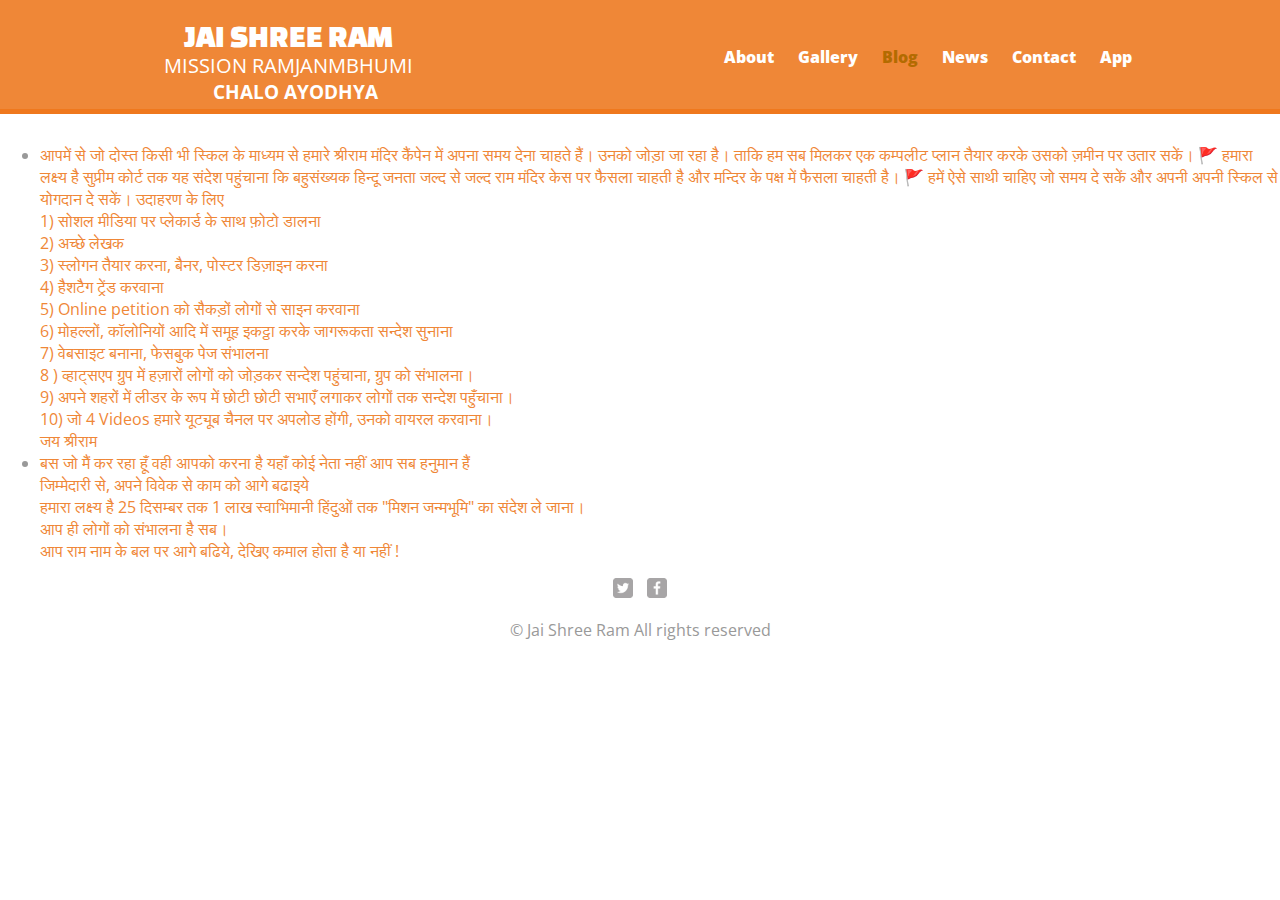
<file: blog.html>
<!DOCTYPE html>
<html>
	<head>
		<title> Ram Mandir</title>
		<link rel="stylesheet" href="css/normalize.css"/>
		<link rel="stylesheet" href="css/main.css"/>
		<link href='https://fonts.googleapis.com/css?family=Changa+One|Open+Sans:400,400italic,700,700italic,800' rel='stylesheet' type='text/css'>
		<link rel="stylesheet" href="css/responsive.css"/>
	</head>
	<body>
		<header>
			<logo>
				<h1>JAI SHREE RAM</h1>
				<h2>MISSION RAMJANMBHUMI</h2>
				<h3>CHALO AYODHYA</h3>
			</logo>
			<nav>
				<ul>
					<li><a href="index.html" > About </a></li>
					<li><a href="gallery.html"> Gallery </a></li>
					<li><a href="blog.html" class="selected">Blog</a></li>
					<li><a href="news.html">News</a></li>
					<li><a href="contact.html">Contact</a></li>
					<li><a href="http://bit.ly/BhaktimayBharat">App</a></li>
								
				</ul>
			</nav>
		</header>
		<section>
			<ul>
				<li><a>आपमें से जो दोस्त किसी भी स्किल के माध्यम से हमारे श्रीराम मंदिर कैंपेन में अपना समय देना चाहते हैं। उनको जोड़ा जा रहा है।

 ताकि हम सब मिलकर एक कम्पलीट प्लान तैयार करके उसको ज़मीन पर उतार सकें। 

🚩
हमारा लक्ष्य है सुप्रीम कोर्ट तक यह संदेश पहुंचाना कि बहुसंख्यक हिन्दू जनता जल्द से जल्द राम मंदिर केस पर फैसला चाहती है और मन्दिर के पक्ष में फैसला चाहती है।
🚩

हमें ऐसे साथी चाहिए जो समय दे सकें और अपनी अपनी स्किल से योगदान दे सकें।

उदाहरण के लिए<br>
1) सोशल मीडिया पर प्लेकार्ड के साथ फ़ोटो डालना<br>
2) अच्छे लेखक<br>
3) स्लोगन तैयार करना, बैनर, पोस्टर डिज़ाइन करना<br>
4) हैशटैग ट्रेंड करवाना<br>
5) Online petition को सैकड़ों लोगों से साइन करवाना<br>
6) मोहल्लों, कॉलोनियों आदि में समूह इकट्ठा करके जागरूकता सन्देश सुनाना<br>
7) वेबसाइट बनाना, फेसबुक पेज संभालना<br>
8 ) व्हाट्सएप ग्रुप में हज़ारों लोगों को जोड़कर सन्देश पहुंचाना, ग्रुप को संभालना।<br>
9) अपने शहरों में लीडर के रूप में छोटी छोटी सभाएँ लगाकर लोगों तक सन्देश पहुँचाना।<br>
10) जो 4 Videos हमारे यूट्यूब चैनल पर अपलोड होंगी, उनको वायरल करवाना।<br>

जय श्रीराम</a></li>
				<li><a>बस जो मैं कर रहा हूँ
वही आपको करना है

यहाँ कोई नेता नहीं
आप सब हनुमान हैं<br>
जिम्मेदारी से, अपने विवेक से काम को आगे बढाइये<br>

हमारा लक्ष्य है 25 दिसम्बर तक 1 लाख स्वाभिमानी हिंदुओं तक "मिशन जन्मभूमि" का संदेश ले जाना।<br>

आप ही लोगों को संभालना है सब।<br>
आप राम नाम के बल पर आगे बढिये, देखिए कमाल होता है या नहीं !</a></li>
				<!--<li><a>Muslims are fighting for an ordinary mosque built by Babar who was a looter, a plunderer. Hindus have lakhs of temples.They are not asking for 1 more temple. But fighting for birthplace of Lord Ram in  Ayodhya which is as holy to them as is Kaaba to Muslims.</a></li>
				<li><a href="sem4.html"></a></li>-->
			</ul>
		</section>
		<footer>
			<p>
				<a href="https://twitter.com/teamjanmbhumi?s=09"><img src="img\twitter-wrap.png" alt="twitterlogo"/>
				<a href="https://www.facebook.com/Mission-Janmbhumi-1115615978603147/"><img src="img\facebook-wrap.png" alt="faceboklogo" /></a>
			</p>
			<p>
				&copy; Jai Shree Ram All rights reserved
			</p>
		</footer>
	</body>
</html>
</file>
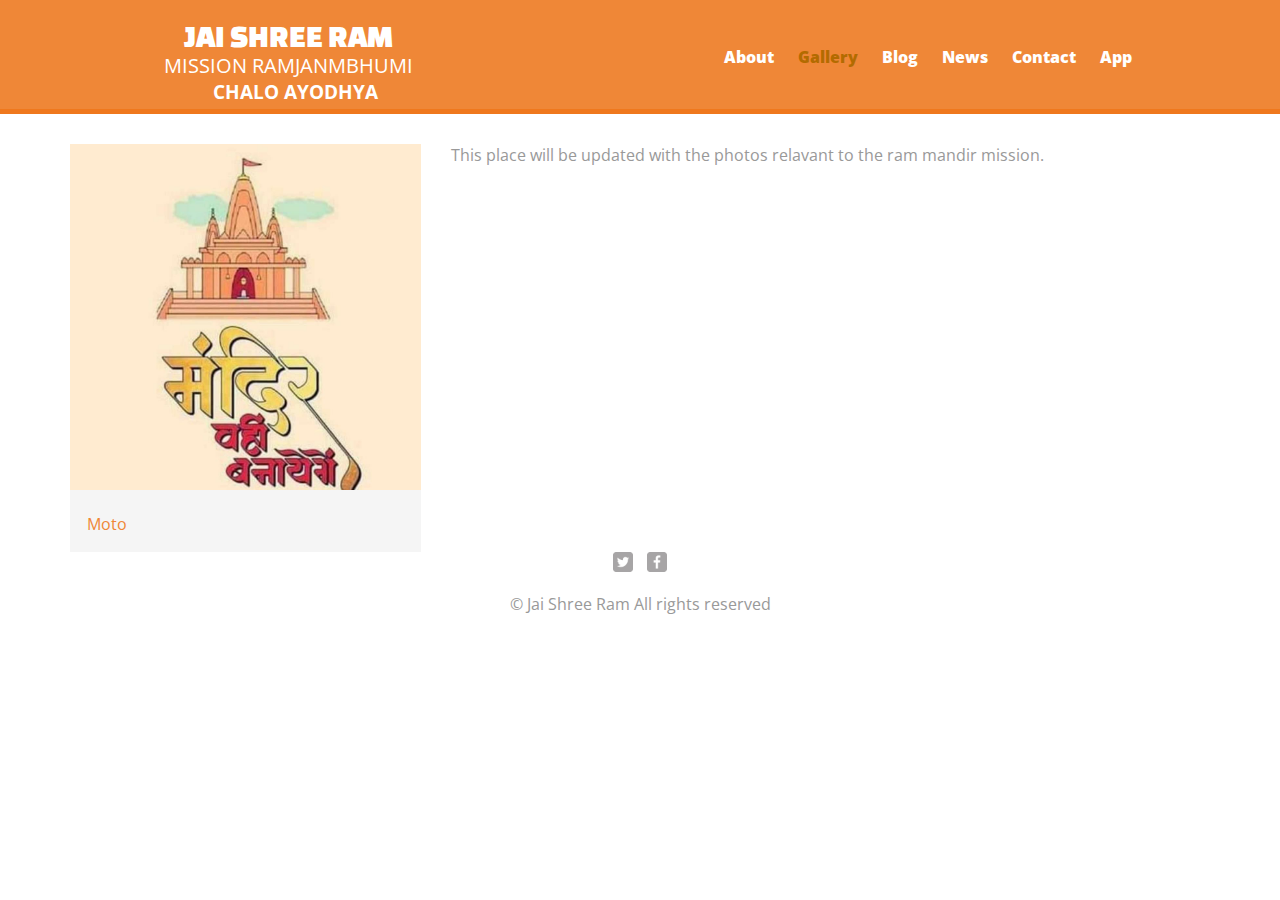
<file: gallery.html>
<!DOCTYPE html>
<html>
	<head>
		<title> Ram Mandir</title>
		<link rel="stylesheet" href="css/normalize.css"/>
		<link rel="stylesheet" href="css/main.css"/>
		<link href='https://fonts.googleapis.com/css?family=Changa+One|Open+Sans:400,400italic,700,700italic,800' rel='stylesheet' type='text/css'>
		<link rel="stylesheet" href="css/responsive.css"/>
	</head>
	<body>
		<header>
			<logo>
				<h1>JAI SHREE RAM</h1>
				<h2>MISSION RAMJANMBHUMI</h2>
				<h3>CHALO AYODHYA</h3>
			</logo>
			<nav>
				<ul>
					<li><a href="index.html" > About </a></li>
					<li><a href="gallery.html" class="selected"> Gallery </a></li>
					<li><a href="blog.html">Blog</a></li>
					<li><a href="news.html">News</a></li>
					<li><a href="contact.html">Contact</a></li>
					<li><a href="http://bit.ly/BhaktimayBharat">App</a></li>
				</ul>
			</nav>
		</header>
		<section>
			<ul id="gallery">
			This place will be updated with the photos relavant to the ram mandir mission.
				<li>
					<a href="img/my1.jpeg"><img src="img/my1.jpeg" alt="" />
					<p>Moto</p>
					</a>					
				</li>
				<!--<li>
					<a href="img\my2.jpg"><img src="img\my2.jpg" alt=""/>
					<p>ACP plantation Drive</p>
					</a>					
				</li>
				<li>
					<a href="img\my3.jpg"><img src="img\my3.jpg" alt=""/>
					<p>Shiksha Sopan: Raksha Bandhan</p>
					</a>					
				</li>
				<li>
					<a href="img\my4.jpg"><img src="img\my4.jpg" alt=""/>
					<p>TA201 project: Communication Skills</p>
					</a>					
				</li>
				<li>
					<a href="img\my5.jpg"><img src="img\my5.jpg" alt=""/>
					<p>Family trip to Maihar Devi (MP)</p>
					</a>					
				</li>-->
			</ul>
		</section>
		<footer>
			<p>
				<a href="https://twitter.com/teamjanmbhumi?s=09"><img src="img\twitter-wrap.png" alt="twitterlogo"/>
				<a href="https://www.facebook.com/Mission-Janmbhumi-1115615978603147/"><img src="img\facebook-wrap.png" alt="faceboklogo" /></a>
			</p>
			<p>
				&copy; Jai Shree Ram All rights reserved
			</p>
		</footer>
	</body>



</html>
</file>
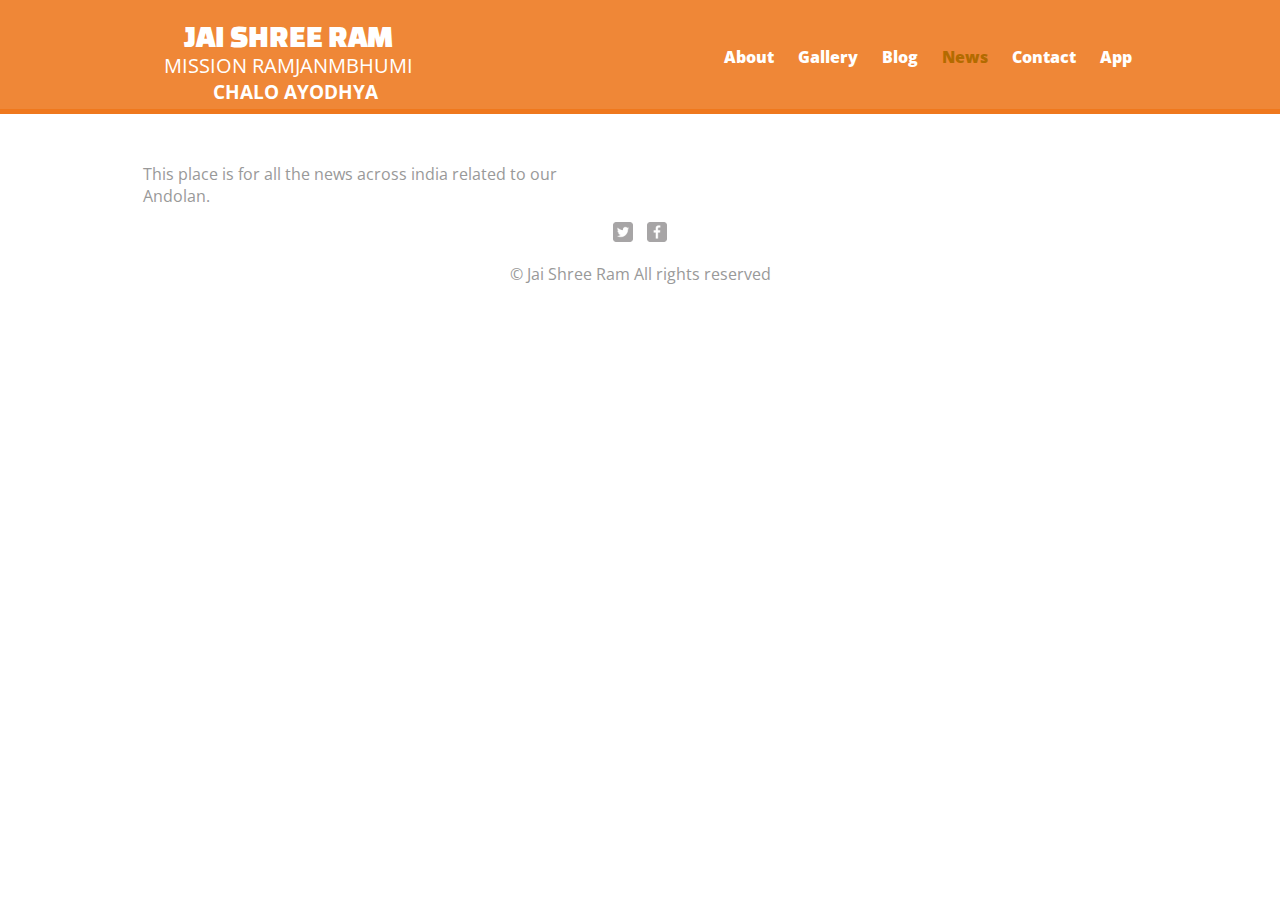
<file: news.html>
<!DOCTYPE html>
<html>
	<head>
		<title> Ram Mandir</title>
		<link rel="stylesheet" href="css/normalize.css"/>
		<link rel="stylesheet" href="css/main.css"/>
		<link href='https://fonts.googleapis.com/css?family=Changa+One|Open+Sans:400,400italic,700,700italic,800' rel='stylesheet' type='text/css'>
		<link rel="stylesheet" href="css/responsive.css"/>
	</head>
	<body>
		<header>
			<logo>
				<h1>JAI SHREE RAM</h1>
				<h2>MISSION RAMJANMBHUMI</h2>
				<h3>CHALO AYODHYA</h3>
				
			</logo>
			<nav>
				<ul>
					<li><a href="index.html" > About </a></li>
					<li><a href="gallery.html"> Gallery </a></li>
					<li><a href="blog.html">Blog</a></li>
					<li><a href="news.html" class="selected">News</a></li>
					<li><a href="contact.html">Contact</a></li>
					<li><a href="http://bit.ly/BhaktimayBharat">App</a></li>
						
				</ul>
			</nav>
		</header>
		<section id="primary">
			<h3></h3>
			<p>
			This place is for all the news across india related to our Andolan.
				<!--<li><a href="resume.docx" > Resume </a></li>
				<li><a href="CV.PDF"> CV </a></li>
-->
			</p>
			<p>
				
			</p>	
		</section>
		<section id="secondary">
			<h3>  </h3>
			<ul class="contact12">
				
			</ul>
		
		
		</section>
		<footer>
			<p>
				<a href="https://twitter.com/teamjanmbhumi?s=09" target="_blank"><img src="img\twitter-wrap.png" alt="twitterlogo"/>
				<a href="https://www.facebook.com/Mission-Janmbhumi-1115615978603147/" target="_blank"><img src="img\facebook-wrap.png" alt="faceboklogo" /></a>
			</p>
			<p>
				&copy; Jai Shree Ram All rights reserved
			</p>
		</footer>
	</body>
</html>
</file>
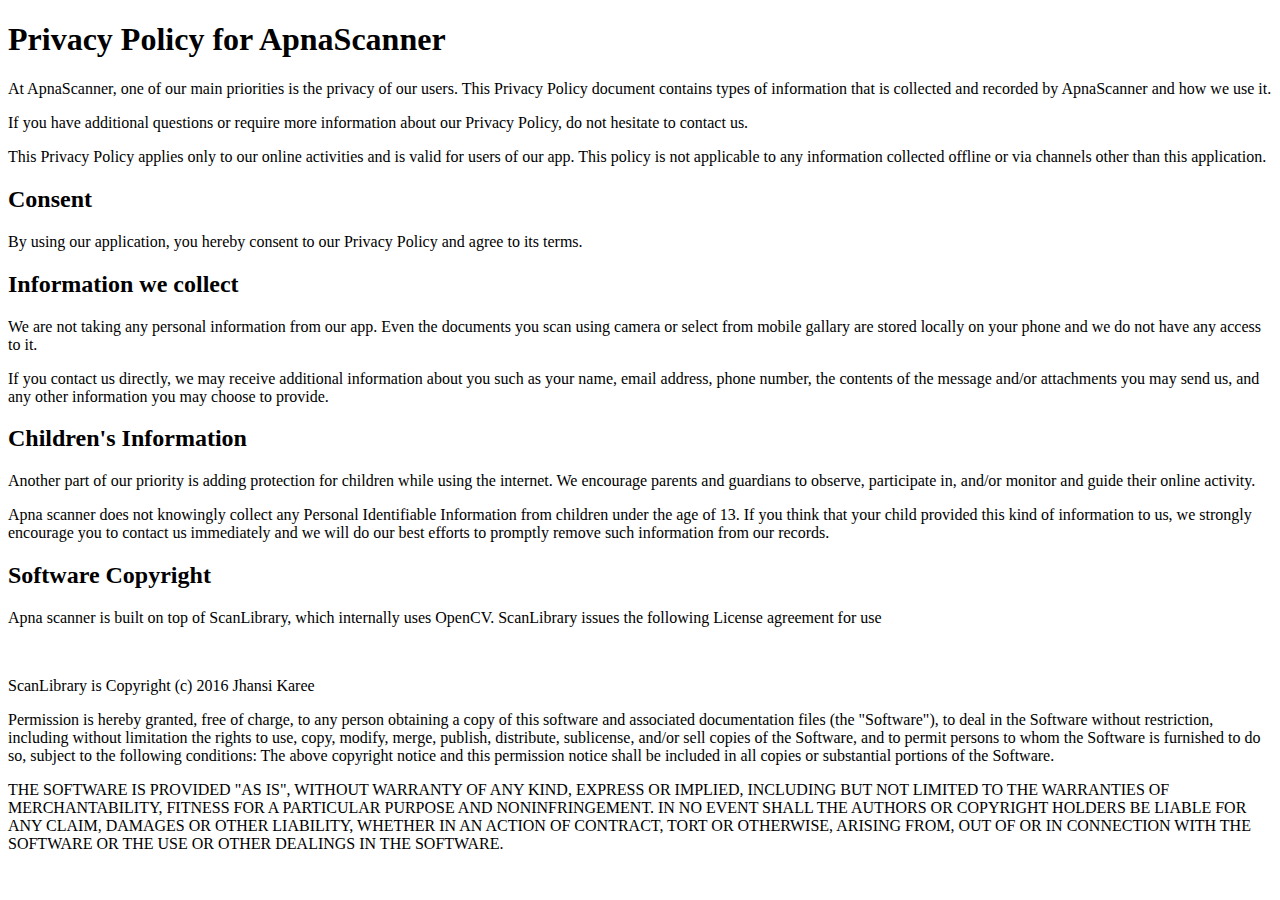
<file: privacyPolicy.html>
<!DOCTYPE html>
<html lang="en">
  <head>
    <title>YourTech - Providing tech solutions</title>
    <meta charset="utf-8">
  </head>
  <body>
    
   <h1>Privacy Policy for ApnaScanner</h1>

<p>At ApnaScanner, one of our main priorities is the privacy of our users. This Privacy Policy document contains types of information that is collected and recorded by ApnaScanner and how we use it.</p>

<p>If you have additional questions or require more information about our Privacy Policy, do not hesitate to contact us.</p>

<p>This Privacy Policy applies only to our online activities and is valid for users of our app. This policy is not applicable to any information collected offline or via channels other than this application.</p>

<h2>Consent</h2>

<p>By using our application, you hereby consent to our Privacy Policy and agree to its terms.</p>

<h2>Information we collect</h2>
<p>We are not taking any personal information from our app. Even the documents you scan using camera or select from mobile gallary are stored locally on your phone and we do not have any access to it. </p>
<p></p>
<p>If you contact us directly, we may receive additional information about you such as your name, email address, phone number, the contents of the message and/or attachments you may send us, and any other information you may choose to provide.</p>



<h2>Children's Information</h2>

<p>Another part of our priority is adding protection for children while using the internet. We encourage parents and guardians to observe, participate in, and/or monitor and guide their online activity.</p>

<p>Apna scanner does not knowingly collect any Personal Identifiable Information from children under the age of 13. If you think that your child provided this kind of information to us, we strongly encourage you to contact us immediately and we will do our best efforts to promptly remove such information from our records.</p>

<h2>Software Copyright</h2>
<p>Apna scanner is built on top of ScanLibrary, which internally uses OpenCV. ScanLibrary issues the following License agreement for use
</p>
</br>
<p>ScanLibrary is Copyright (c) 2016 Jhansi Karee</p>
<p>Permission is hereby granted, free of charge, to any person obtaining a copy of this software and associated documentation files (the "Software"), to deal in the Software without restriction, including without limitation the rights to use, copy, modify, merge, publish, distribute, sublicense, and/or sell copies of the Software, and to permit persons to whom the Software is furnished to do so, subject to the following conditions: The above copyright notice and this permission notice shall be included in all copies or substantial portions of the Software.</p>
<p>THE SOFTWARE IS PROVIDED "AS IS", WITHOUT WARRANTY OF ANY KIND, EXPRESS OR IMPLIED, INCLUDING BUT NOT LIMITED TO THE WARRANTIES OF MERCHANTABILITY, FITNESS FOR A PARTICULAR PURPOSE AND NONINFRINGEMENT. IN NO EVENT SHALL THE AUTHORS OR COPYRIGHT HOLDERS BE LIABLE FOR ANY CLAIM, DAMAGES OR OTHER LIABILITY, WHETHER IN AN ACTION OF CONTRACT, TORT OR OTHERWISE, ARISING FROM, OUT OF OR IN CONNECTION WITH THE SOFTWARE OR THE USE OR OTHER DEALINGS IN THE SOFTWARE.</p>
  </body>
</html>
</file>
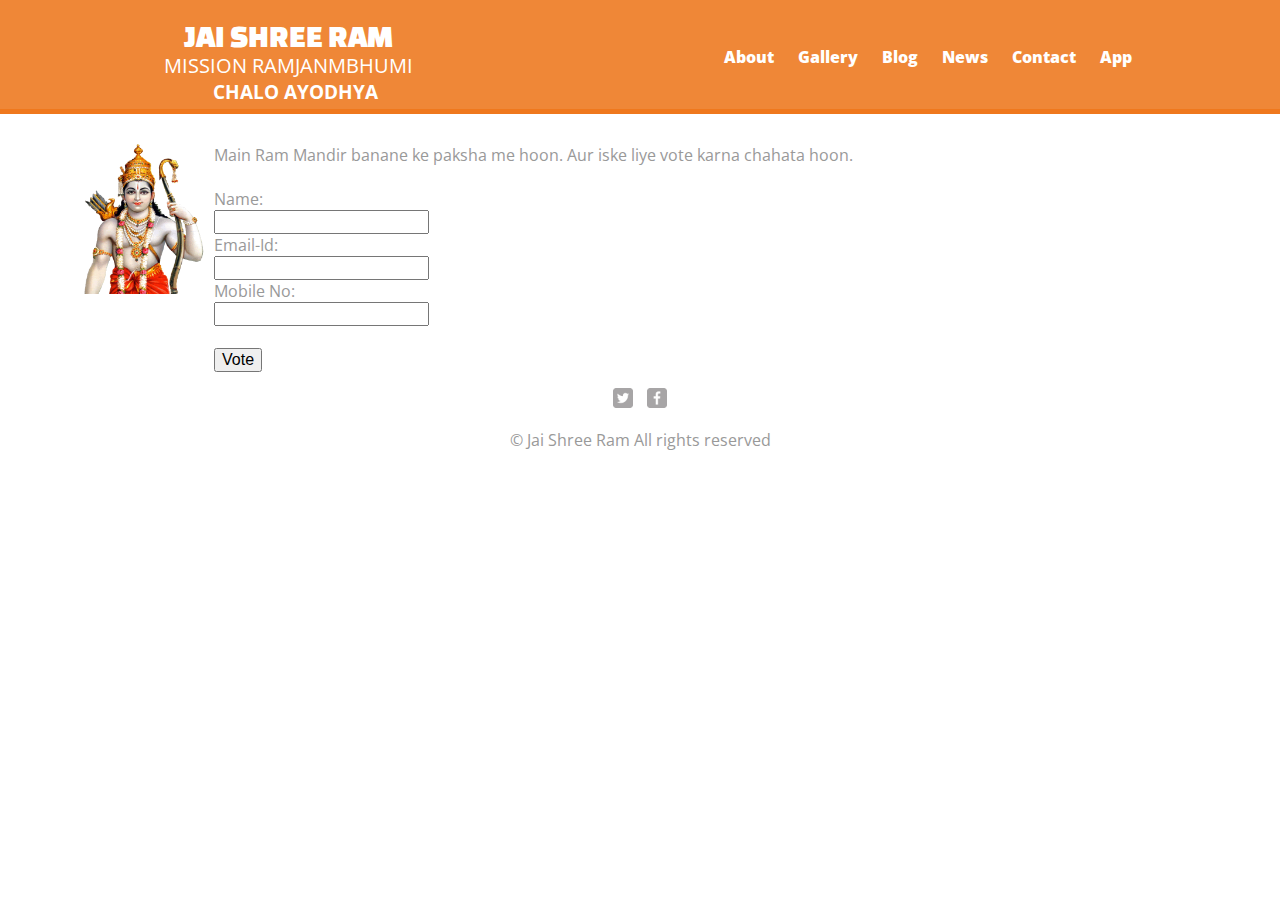
<file: vote.html>
<!DOCTYPE html>
<html>
	<head>
		<title> Ram Mandir</title>
		<link rel="stylesheet" href="css/normalize.css"/>
		<link rel="stylesheet" href="css/main.css"/>
		<link href='https://fonts.googleapis.com/css?family=Changa+One|Open+Sans:400,400italic,700,700italic,800' rel='stylesheet' type='text/css'>
		<link rel="stylesheet" href="css/responsive.css"/>
	</head>
	<body>
		<header>
			<logo>
				<h1>JAI SHREE RAM</h1>
				<h2>MISSION RAMJANMBHUMI</h2>
				<h3>CHALO AYODHYA</h3>
				
			</logo>
			<nav>
				<ul>
					<li><a href="index.html"> About </a></li>
					<li><a href="gallery.html"> Gallery </a></li>
					<li><a href="blog.html">Blog</a></li>
					<li><a href="news.html">News</a></li>
					<li><a href="contact.html">Contact</a></li>
					<li><a href="http://bit.ly/BhaktimayBharat">App</a></li>
						
				</ul>
			</nav>
		</header>
		<section>
			<img src="img\ram.png" alt="dp" class="dp"/>
			<info id="vote">
			Main Ram Mandir banane ke paksha me hoon. Aur iske liye vote karna chahata hoon.
			<form>
				<br>Name:<br>
				<input type="text" name="name"><br>
				Email-Id:<br>
				<input type="email" name="Email"><br>
				Mobile No:<br>
				<input type="tel" name="Mobile number"><br><br>
			</form>
			<button type="submit" form="form1" value="Submit">Vote</button>
			
			</info>

		</section>
		
		<footer>
			<p>
				<a href="https://twitter.com/teamjanmbhumi?s=09"><img src="img\twitter-wrap.png" alt="twitterlogo"/>
				<a href="https://www.facebook.com/Mission-Janmbhumi-1115615978603147/"><img src="img\facebook-wrap.png" alt="faceboklogo" /></a>
			</p>
			<p>
				&copy; Jai Shree Ram All rights reserved
			</p>
		</footer>
	</body>



</html>
</file>
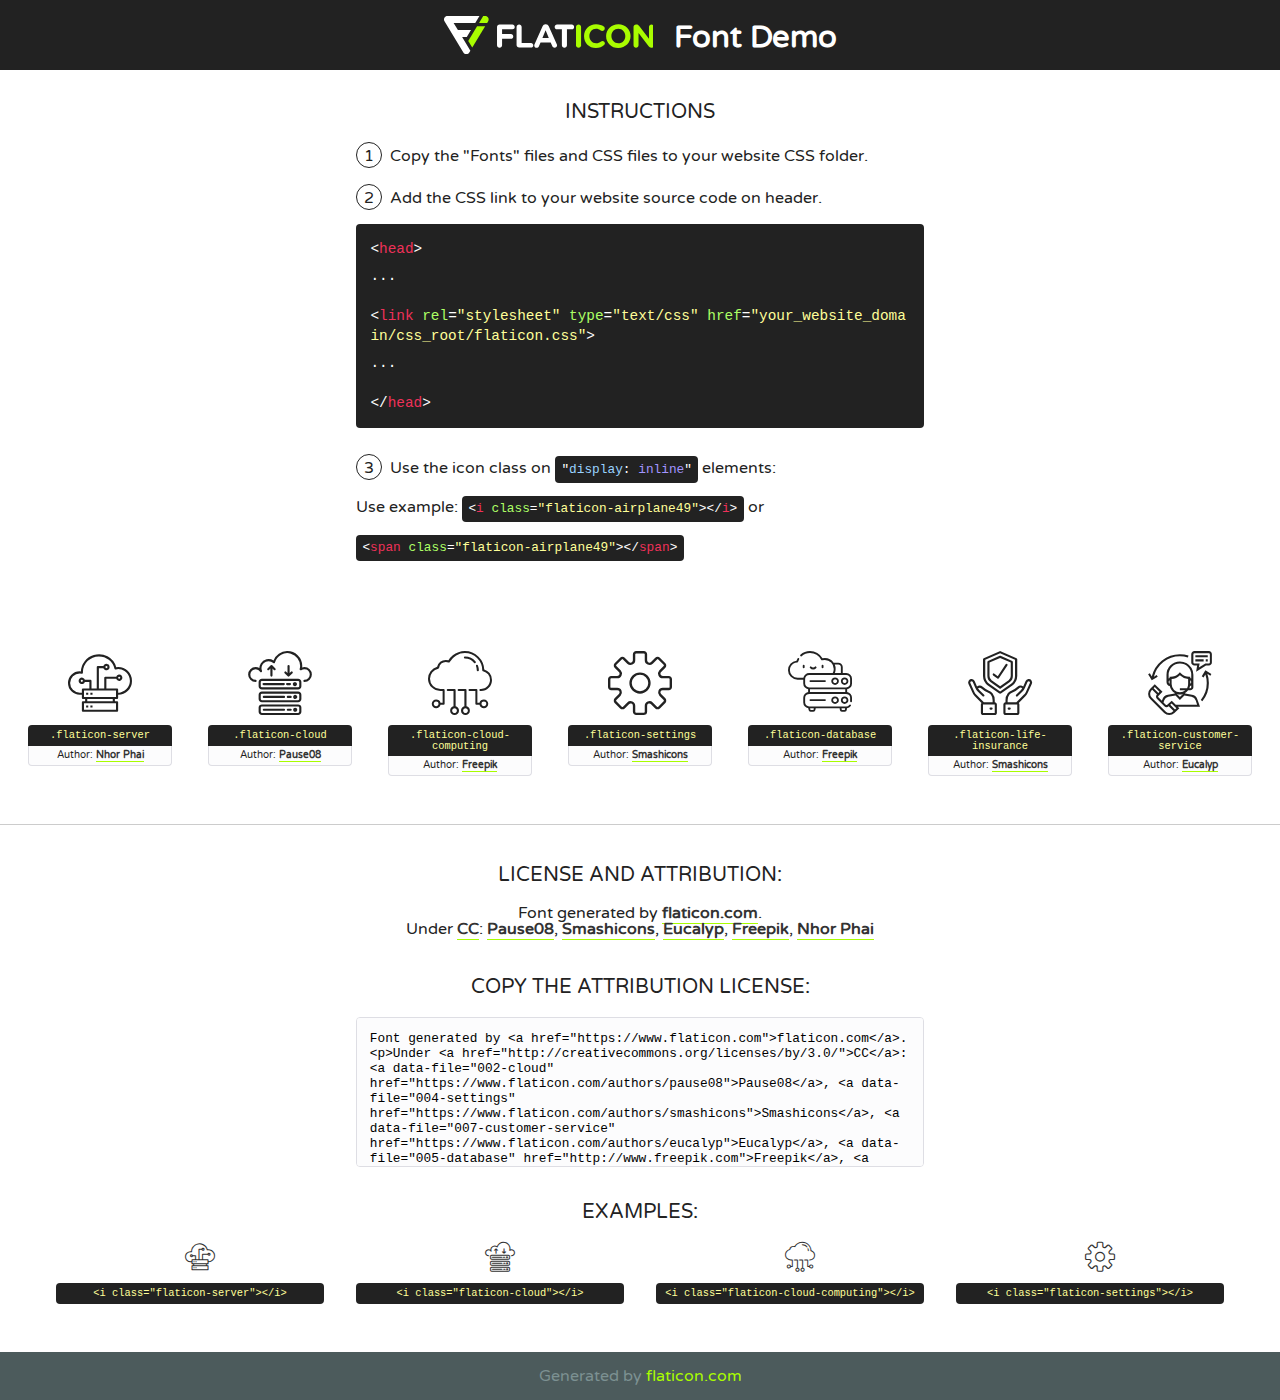
<file: fonts/flaticon/font/flaticon.html>
<!DOCTYPE html>
<!--
  Flaticon icon font: Flaticon
  Creation date: 07/05/2019 06:52
-->
<html>
<!DOCTYPE html>
<html>

<head>
    <title>Flaticon WebFont</title>
    <link href="http://fonts.googleapis.com/css?family=Varela+Round" rel="stylesheet" type="text/css" />
    <link rel="stylesheet" type="text/css" href="flaticon.css">
    <meta charset="UTF-8">
    <style>
    html, body, div, span, applet, object, iframe,
    h1, h2, h3, h4, h5, h6, p, blockquote, pre,
    a, abbr, acronym, address, big, cite, code,
    del, dfn, em, img, ins, kbd, q, s, samp,
    small, strike, strong, sub, sup, tt, var,
    b, u, i, center,
    dl, dt, dd, ol, ul, li,
    fieldset, form, label, legend,
    table, caption, tbody, tfoot, thead, tr, th, td,
    article, aside, canvas, details, embed, 
    figure, figcaption, footer, header, hgroup, 
    menu, nav, output, ruby, section, summary,
    time, mark, audio, video {
        margin: 0;
        padding: 0;
        border: 0;
        font-size: 100%;
        font: inherit;
        vertical-align: baseline;
    }
    /* HTML5 display-role reset for older browsers */
    article, aside, details, figcaption, figure, 
    footer, header, hgroup, menu, nav, section {
        display: block;
    }
    body {
        line-height: 1;
    }
    ol, ul {
        list-style: none;
    }
    blockquote, q {
        quotes: none;
    }
    blockquote:before, blockquote:after,
    q:before, q:after {
        content: '';
        content: none;
    }
    table {
        border-collapse: collapse;
        border-spacing: 0;
    }
    body {
        font-family: 'Varela Round', Helvetica, Arial, sans-serif;
        font-size: 16px;
        color: #222;
    }
    a {
        color: #333;
        border-bottom: 1px solid #a9fd00;
        font-weight: bold;
        text-decoration: none;
    }
    * {
        -moz-box-sizing: border-box;
        -webkit-box-sizing: border-box;
        box-sizing: border-box;
        margin: 0;
        padding: 0;
    }
    [class^="flaticon-"]:before, [class*=" flaticon-"]:before, [class^="flaticon-"]:after, [class*=" flaticon-"]:after {
        font-family: Flaticon;
        font-size: 30px;
        font-style: normal;
        margin-left: 20px;
        color: #333;
    }
    .wrapper {
        max-width: 600px;
        margin: auto;
        padding: 0 1em;
    }
    .title {
        font-size: 1.25em;
        text-align: center;
        margin-bottom: 1em;
        text-transform: uppercase;
    }
    header {
        text-align: center;
        background-color: #222;
        color: #fff;
        padding: 1em;
    }
    header .logo {
        width: 210px;
        height: 38px;
        display: inline-block;
        vertical-align: middle;
        margin-right: 1em;
        border: none;
    }
    header strong {
        font-size: 1.95em;
        font-weight: bold;
        vertical-align: middle;
        margin-top: 5px;
        display: inline-block;
    }
    .demo {
        margin: 2em auto;
        line-height: 1.25em;
    }
    .demo ul li {
        margin-bottom: 1em;
    }
    .demo ul li .num {
        color: #222;
        border-radius: 20px;
        display: inline-block;
        width: 26px;
        padding: 3px;
        height: 26px;
        text-align: center;
        margin-right: 0.5em;
        border: 1px solid #222;
    }
    .demo ul li code {
        background-color: #222;
        border-radius: 4px;
        padding: 0.25em 0.5em;
        display: inline-block;
        color: #fff;
        font-family: Consolas,Monaco,Lucida Console,Liberation Mono,DejaVu Sans Mono,Bitstream Vera Sans Mono,Courier New, monospace;
        font-weight: lighter;
        margin-top: 1em;
        font-size: 0.8em;
        word-break: break-all;
    }
    .demo ul li code.big {
        padding: 1em;
        font-size: 0.9em;
    }
    .demo ul li code .red {
        color: #EF3159;
    }
    .demo ul li code .green {
        color: #ACFF65;
    }
    .demo ul li code .yellow {
        color: #FFFF99;
    }
    .demo ul li code .blue {
        color: #99D3FF;
    }
    .demo ul li code .purple {
        color: #A295FF;
    }
    .demo ul li code .dots {
        margin-top: 0.5em;
        display: block;
    }
    #glyphs {
        border-bottom: 1px solid #ccc;
        padding: 2em 0;
        text-align: center;
    }
    .glyph {
        display: inline-block;
        width: 9em;
        margin: 1em;
        text-align: center;
        vertical-align: top;
        background: #FFF;
    }
    .glyph .glyph-icon {
        padding: 10px;
        display: block;
        font-family:"Flaticon";
        font-size: 64px;
        line-height: 1;
    }
    .glyph .glyph-icon:before {
        font-size: 64px;
        color: #222;
        margin-left: 0;
    }
    .class-name {
        font-size: 0.65em;
        background-color: #222;
        color: #fff;
        border-radius: 4px 4px 0 0;
        padding: 0.5em;
        color: #FFFF99;
        font-family: Consolas,Monaco,Lucida Console,Liberation Mono,DejaVu Sans Mono,Bitstream Vera Sans Mono,Courier New, monospace;
    }
    .author-name {
        font-size: 0.6em;
        background-color: #fcfcfd;
        border: 1px solid #DEDEE4;
        border-top: 0;
        border-radius: 0 0 4px 4px;
        padding: 0.5em;
    }
    .class-name:last-child {
        font-size: 10px;
        color:#888;
    }
    .class-name:last-child a {
        font-size: 10px;
        color:#555;
    }
    .class-name:last-child a:hover {
        color:#a9fd00;
    }
    .glyph > input {
        display: block;
        width: 100px;
        margin: 5px auto;
        text-align: center;
        font-size: 12px;
        cursor: text;
    }
    .glyph > input.icon-input {
        font-family:"Flaticon";
        font-size: 16px;
        margin-bottom: 10px;
    }
    .attribution .title {
        margin-top: 2em;
    }
    .attribution textarea {
        background-color: #fcfcfd;
        padding: 1em;
        border: none;
        box-shadow: none;
        border: 1px solid #DEDEE4;
        border-radius: 4px;
        resize: none;
        width: 100%;
        height: 150px;
        font-size: 0.8em;
        font-family: Consolas,Monaco,Lucida Console,Liberation Mono,DejaVu Sans Mono,Bitstream Vera Sans Mono,Courier New, monospace;
        -webkit-appearance: none;
    }
    .iconsuse {
        margin: 2em auto;
        text-align: center;
        max-width: 1200px;
    }
    .iconsuse:after {
        content: '';
        display: table;
        clear: both;
    }
    .iconsuse .image {
        float: left;
        width: 25%;
        padding: 0 1em;
    }
    .iconsuse .image p {
        margin-bottom: 1em;
    }
    .iconsuse .image span {
        display: block;
        font-size: 0.65em;
        background-color: #222;
        color: #fff;
        border-radius: 4px;
        padding: 0.5em;
        color: #FFFF99;
        margin-top: 1em;
        font-family: Consolas,Monaco,Lucida Console,Liberation Mono,DejaVu Sans Mono,Bitstream Vera Sans Mono,Courier New, monospace;
    }
    #footer {
        text-align: center;
        background-color: #4C5B5C;
        color: #7c9192;
        padding: 1em;
    }
    #footer a {
        border: none;
        color: #a9fd00;
        font-weight: normal;
    }
    @media (max-width: 960px) {
        .iconsuse .image {
            width: 50%;
        }
    }
    @media (max-width: 560px) {
        .iconsuse .image {
            width: 100%;
        }
    }
    </style>
</head>

<body class="characters-off">

    <header>
        <a href="https://www.flaticon.com" target="_blank" class="logo">
            <svg version="1.1" xmlns="http://www.w3.org/2000/svg" xmlns:xlink="http://www.w3.org/1999/xlink" xmlns:a="http://ns.adobe.com/AdobeSVGViewerExtensions/3.0/" viewBox="0 0 560.875 102.036" enable-background="new 0 0 560.875 102.036" xml:space="preserve">
                <defs>
                </defs>
                <g>
                    <g class="letters">
                        <path fill="#ffffff" d="M141.596,29.675c0-3.777,2.985-6.767,6.764-6.767h34.438c3.426,0,6.15,2.728,6.15,6.15
                        c0,3.43-2.724,6.149-6.15,6.149h-27.674v13.091h23.719c3.429,0,6.151,2.724,6.151,6.15c0,3.43-2.723,6.149-6.151,6.149h-23.719
                        v17.574c0,3.773-2.986,6.761-6.764,6.761c-3.779,0-6.764-2.989-6.764-6.761V29.675z"></path>
                        <path fill="#ffffff" d="M193.844,29.149c0-3.781,2.985-6.767,6.764-6.767c3.776,0,6.763,2.985,6.763,6.767v42.957h25.039
                        c3.426,0,6.149,2.726,6.149,6.153c0,3.425-2.723,6.15-6.149,6.15h-31.802c-3.779,0-6.764-2.986-6.764-6.768V29.149z"></path>
                        <path fill="#ffffff" d="M241.891,75.71l21.438-48.407c1.492-3.341,4.215-5.357,7.906-5.357h0.792
                        c3.686,0,6.323,2.017,7.815,5.357l21.439,48.407c0.436,0.967,0.701,1.845,0.701,2.723c0,3.602-2.809,6.501-6.414,6.501
                        c-3.161,0-5.269-1.845-6.499-4.655l-4.132-9.661h-27.059l-4.301,10.102c-1.144,2.631-3.426,4.214-6.237,4.214
                        c-3.517,0-6.24-2.81-6.24-6.325C241.1,77.64,241.451,76.677,241.891,75.71z M279.932,58.666l-8.521-20.297l-8.526,20.297H279.932
                        z"></path>
                        <path fill="#ffffff" d="M314.864,35.387H301.86c-3.429,0-6.239-2.813-6.239-6.238c0-3.429,2.811-6.24,6.239-6.24h39.533
                        c3.426,0,6.237,2.811,6.237,6.24c0,3.425-2.811,6.238-6.237,6.238h-13.001v42.785c0,3.773-2.99,6.761-6.764,6.761
                        c-3.779,0-6.764-2.989-6.764-6.761V35.387z"></path>
                        <path fill="#A9FD00" d="M352.615,29.149c0-3.781,2.985-6.767,6.767-6.767c3.774,0,6.761,2.985,6.761,6.767v49.024
                        c0,3.773-2.987,6.761-6.761,6.761c-3.781,0-6.767-2.989-6.767-6.761V29.149z"></path>
                        <path fill="#A9FD00" d="M374.132,53.836v-0.179c0-17.481,13.178-31.801,32.065-31.801c9.22,0,15.459,2.458,20.557,6.238
                        c1.402,1.054,2.637,2.985,2.637,5.357c0,3.692-2.985,6.59-6.681,6.59c-1.845,0-3.071-0.702-4.044-1.319
                        c-3.776-2.813-7.729-4.393-12.562-4.393c-10.364,0-17.831,8.611-17.831,19.154v0.173c0,10.542,7.291,19.329,17.831,19.329
                        c5.715,0,9.492-1.756,13.359-4.834c1.049-0.874,2.458-1.491,4.039-1.491c3.429,0,6.325,2.813,6.325,6.236
                        c0,2.106-1.056,3.78-2.282,4.834c-5.539,4.834-12.036,7.733-21.878,7.733C387.572,85.464,374.132,71.493,374.132,53.836z"></path>
                        <path fill="#A9FD00" d="M433.009,53.836v-0.179c0-17.481,13.79-31.801,32.766-31.801c18.981,0,32.592,14.143,32.592,31.628v0.173
                        c0,17.483-13.785,31.807-32.769,31.807C446.625,85.464,433.009,71.32,433.009,53.836z M484.224,53.836v-0.179
                        c0-10.539-7.725-19.326-18.626-19.326c-10.893,0-18.449,8.611-18.449,19.154v0.173c0,10.542,7.73,19.329,18.626,19.329
                        C476.676,72.986,484.224,64.378,484.224,53.836z"></path>
                        <path fill="#A9FD00" d="M506.233,29.321c0-3.774,2.99-6.763,6.767-6.763h1.401c3.252,0,5.183,1.583,7.029,3.953l26.093,34.265
                        V29.059c0-3.692,2.99-6.677,6.681-6.677c3.683,0,6.671,2.985,6.671,6.677v48.934c0,3.78-2.987,6.765-6.764,6.765h-0.436
                        c-3.257,0-5.188-1.581-7.034-3.953l-27.056-35.492v32.944c0,3.687-2.985,6.676-6.678,6.676c-3.683,0-6.673-2.989-6.673-6.676
                        V29.321z"></path>
                    </g>
                    <g class="insignia">
                        <path fill="#ffffff" d="M48.372,56.137h12.517l11.156-18.537H37.186L25.688,18.539h57.825L94.668,0H9.271
                        C5.925,0,2.842,1.801,1.198,4.716c-1.644,2.907-1.593,6.482,0.134,9.343l50.38,83.501c1.678,2.781,4.689,4.476,7.938,4.476
                        c3.246,0,6.257-1.695,7.935-4.476l2.898-4.804L48.372,56.137z"></path>
                        <g class="i">
                            <path fill="#A9FD00" d="M93.575,18.539h0.031v0.004l21.652,0.004l2.705-4.488c1.727-2.861,1.778-6.436,0.133-9.343
                            C116.454,1.801,113.371,0,110.026,0h-5.294L93.575,18.539z"></path>
                            <polygon fill="#A9FD00" points="88.291,27.356 64.725,66.486 75.519,84.404 109.942,27.356"></polygon>
                        </g>
                    </g>
                </g>
            </svg>
        </a>
        <strong>Font Demo</strong>
    </header>


    <section class="demo wrapper">

        <p class="title">Instructions</p>

        <ul>
            <li>
                <span class="num">1</span>Copy the "Fonts" files and CSS files to your website CSS folder.
            </li>
            <li>
                <span class="num">2</span>Add the CSS link to your website source code on header.
                <code class="big">
                    &lt;<span class="red">head</span>&gt;
                    <br/><span class="dots">...</span>
                    <br/>&lt;<span class="red">link</span> <span class="green">rel</span>=<span class="yellow">"stylesheet"</span> <span class="green">type</span>=<span class="yellow">"text/css"</span> <span class="green">href</span>=<span class="yellow">"your_website_domain/css_root/flaticon.css"</span>&gt;
                    <br/><span class="dots">...</span>
                    <br/>&lt;/<span class="red">head</span>&gt;
                </code>
            </li>

            <li>
                <p>
                    <span class="num">3</span>Use the icon class on <code>"<span class="blue">display</span>:<span class="purple"> inline</span>"</code> elements:
                    <br />
                    Use example: <code>&lt;<span class="red">i</span> <span class="green">class</span>=<span class="yellow">&quot;flaticon-airplane49&quot;</span>&gt;&lt;/<span class="red">i</span>&gt;</code> or <code>&lt;<span class="red">span</span> <span class="green">class</span>=<span class="yellow">&quot;flaticon-airplane49&quot;</span>&gt;&lt;/<span class="red">span</span>&gt;</code>
            </li>
        </ul>

    </section>




   <section id="glyphs">          
    
      
        <div class="glyph"><div class="glyph-icon flaticon-server"></div>
            <div class="class-name">.flaticon-server</div>
            <div class="author-name">Author: <a data-file="001-server" href="https://www.flaticon.com/authors/nhor-phai">Nhor Phai</a> </div> 
        </div>        
        
        <div class="glyph"><div class="glyph-icon flaticon-cloud"></div>
            <div class="class-name">.flaticon-cloud</div>
            <div class="author-name">Author: <a data-file="002-cloud" href="https://www.flaticon.com/authors/pause08">Pause08</a> </div> 
        </div>        
        
        <div class="glyph"><div class="glyph-icon flaticon-cloud-computing"></div>
            <div class="class-name">.flaticon-cloud-computing</div>
            <div class="author-name">Author: <a data-file="003-cloud-computing" href="http://www.freepik.com">Freepik</a> </div> 
        </div>        
        
        <div class="glyph"><div class="glyph-icon flaticon-settings"></div>
            <div class="class-name">.flaticon-settings</div>
            <div class="author-name">Author: <a data-file="004-settings" href="https://www.flaticon.com/authors/smashicons">Smashicons</a> </div> 
        </div>        
        
        <div class="glyph"><div class="glyph-icon flaticon-database"></div>
            <div class="class-name">.flaticon-database</div>
            <div class="author-name">Author: <a data-file="005-database" href="http://www.freepik.com">Freepik</a> </div> 
        </div>        
        
        <div class="glyph"><div class="glyph-icon flaticon-life-insurance"></div>
            <div class="class-name">.flaticon-life-insurance</div>
            <div class="author-name">Author: <a data-file="006-life-insurance" href="https://www.flaticon.com/authors/smashicons">Smashicons</a> </div> 
        </div>        
        
        <div class="glyph"><div class="glyph-icon flaticon-customer-service"></div>
            <div class="class-name">.flaticon-customer-service</div>
            <div class="author-name">Author: <a data-file="007-customer-service" href="https://www.flaticon.com/authors/eucalyp">Eucalyp</a> </div> 
        </div>        
        

    </section>



    <section class="attribution wrapper"   style="text-align:center;">

      <div class="title">License and attribution:</div><div class="attrDiv">Font generated by <a href="https://www.flaticon.com">flaticon.com</a>. <div><p>Under <a href="http://creativecommons.org/licenses/by/3.0/">CC</a>: <a data-file="002-cloud" href="https://www.flaticon.com/authors/pause08">Pause08</a>, <a data-file="004-settings" href="https://www.flaticon.com/authors/smashicons">Smashicons</a>, <a data-file="007-customer-service" href="https://www.flaticon.com/authors/eucalyp">Eucalyp</a>, <a data-file="005-database" href="http://www.freepik.com">Freepik</a>, <a data-file="001-server" href="https://www.flaticon.com/authors/nhor-phai">Nhor Phai</a></p>  </div>
      </div>
      <div class="title">Copy the Attribution License:</div>

    <textarea onclick="this.focus();this.select();">Font generated by &lt;a href=&quot;https://www.flaticon.com&quot;&gt;flaticon.com&lt;/a&gt;. <p>Under <a href="http://creativecommons.org/licenses/by/3.0/">CC</a>: <a data-file="002-cloud" href="https://www.flaticon.com/authors/pause08">Pause08</a>, <a data-file="004-settings" href="https://www.flaticon.com/authors/smashicons">Smashicons</a>, <a data-file="007-customer-service" href="https://www.flaticon.com/authors/eucalyp">Eucalyp</a>, <a data-file="005-database" href="http://www.freepik.com">Freepik</a>, <a data-file="001-server" href="https://www.flaticon.com/authors/nhor-phai">Nhor Phai</a></p>  
     </textarea>

    </section>

    <section class="iconsuse">

          <div class="title">Examples:</div>            
             
            <div class="image">
                <p>
                    <i class="glyph-icon flaticon-server"></i> 
                    <span>&lt;i class=&quot;flaticon-server&quot;&gt;&lt;/i&gt;</span>
                </p>
            </div>
            
            <div class="image">
                <p>
                    <i class="glyph-icon flaticon-cloud"></i> 
                    <span>&lt;i class=&quot;flaticon-cloud&quot;&gt;&lt;/i&gt;</span>
                </p>
            </div>
            
            <div class="image">
                <p>
                    <i class="glyph-icon flaticon-cloud-computing"></i> 
                    <span>&lt;i class=&quot;flaticon-cloud-computing&quot;&gt;&lt;/i&gt;</span>
                </p>
            </div>
            
            <div class="image">
                <p>
                    <i class="glyph-icon flaticon-settings"></i> 
                    <span>&lt;i class=&quot;flaticon-settings&quot;&gt;&lt;/i&gt;</span>
                </p>
            </div>
                       
        </div>
                            
    </section>

<div id="footer">
    <div>Generated by <a href="https://www.flaticon.com">flaticon.com</a>
    </div>
</div>



</body>
</html>
</file>
<file: css/main.css>
a {
	text-decoration: none;
	color:#EF8737;
}


nav a{
		color: white;
}
nav li{
	display: inline-block;
	padding: 10px;
	font-weight: 800;
}

#wrapper {
	max-width: 940px;
	margin: 0 auto;
	padding: 0 5%;
}
header{
	color: #fff;
	background-color: #EF8737;
	margin: 0 0 30px 0;
	padding: 5px 0 0 0;
}
nav {
	background-color:#FE6F01;
	color: white;
	margin: 10px 0;
	padding: 5px 0;
	text-align: center;
}

logo {
	text-align: center;
	margin: 0;
}

nav a.selected, nav a:hover{
	color: #b36b00;
}

body{
	font-family: 'Open Sans' , sans-serif;
	color: #999;
}

h1 {
	font-family: 'Changa One' , sans-serif;
	margin: 15px 0;
	font-size: 2em;
	font-weight: normal;
	line-height: 1em;
}
h2 {
	margin: -15px 0 0;
	font-weight: normal;
	font-size: 1.25em;
}
h3 {
	margin: 0 0 1em 15px;
}
footer{
	text-align: center;
	clear: both;
}

footer p img {
	width: 20 px;
	height: 20px;
	margin: 0 5px;
}

/******************
Gallery
******************/
img {
	max-width:100%;
}

#gallery {
	list-style: none;
}

#gallery li {
		float:left;
		width: 45%;
		margin: 2.5%;
		background-color: #f5f5f5;
		color: #bdc3c7;
}
#gallery li a p {
	margin: 0;
	padding: 5%;
}

/******************
About
******************/

.dp {
	display: block;
	max-width: 150px;
	margin: 0 auto 30px;
	border-radius: 20px;
}
section p{
	margin:15px;
}

/******************
About
******************/

.contact12 {
	margin: 0 0 0 10px;
	padding: 0;
	list-style: none;
	font-size: 0.9em;
}
.contact12 a {
	display: block;
	min-height:20px;
	background-repeat: no-repeat;
	background-size: 20px 20px;
	padding: 0 0 0 30px;
	margin: 0 0 10px;
	
}

.phone a{
	background-image: url('../img/phone.png');
}
.mail a{
	background-image: url('../img/mail.png');
}
.twitter a{
	background-image: url('../img/twitter.png');
}
#example{
	color: white;
	border: 2px solid red;
    border-radius: 25px;
	background-color: #EF8737;	
}
div span{
	border: 2px solid red;
    border-radius: 25px;
	padding: 2px 10px 2px 10px;
	background: white;
}
</file>
<file: css/responsive.css>
@media screen and (min-width: 480px) {
	#primary {
		width: 40%;
		margin: 0 0 0 10%;
		float: left;
	}
	#secondary {
		width: 40%;
		margin: 0 5%;
		float: left;
	}
	.dp{
		width: 25%;
		float: left;
		margin: 0 0 80px 5%;
	}
	#info {
		width:50%;
		float:left;
		margin: 0 12.5% 0 2.5%;
	}
	
}
@media screen and (min-width: 600px) {
	#gallery li {
		width: 28.333%;
		float: left;
		margin: 0 2.4%;
	}
	
	nav{
		background: none;
	}
	logo{
		float: left;
		width: 45%;
	}
	header{
		border-bottom: 5px solid #EF781D;  
	}
	
}
</file>
<file: fonts/flaticon/font/flaticon.css>
/*
  	Flaticon icon font: Flaticon
  	Creation date: 07/05/2019 06:52
  	*/

@font-face {
  font-family: "Flaticon";
  src: url("./Flaticon.eot");
  src: url("./Flaticon.eot?#iefix") format("embedded-opentype"),
       url("./Flaticon.woff2") format("woff2"),
       url("./Flaticon.woff") format("woff"),
       url("./Flaticon.ttf") format("truetype"),
       url("./Flaticon.svg#Flaticon") format("svg");
  font-weight: normal;
  font-style: normal;
}

@media screen and (-webkit-min-device-pixel-ratio:0) {
  @font-face {
    font-family: "Flaticon";
    src: url("./Flaticon.svg#Flaticon") format("svg");
  }
}

[class^="flaticon-"]:before, [class*=" flaticon-"]:before,
[class^="flaticon-"]:after, [class*=" flaticon-"]:after {   
  font-family: Flaticon;
        font-size: 20px;
font-style: normal;
margin-left: 20px;
}

.flaticon-server:before { content: "\f100"; }
.flaticon-cloud:before { content: "\f101"; }
.flaticon-cloud-computing:before { content: "\f102"; }
.flaticon-settings:before { content: "\f103"; }
.flaticon-database:before { content: "\f104"; }
.flaticon-life-insurance:before { content: "\f105"; }
.flaticon-customer-service:before { content: "\f106"; }
</file>
